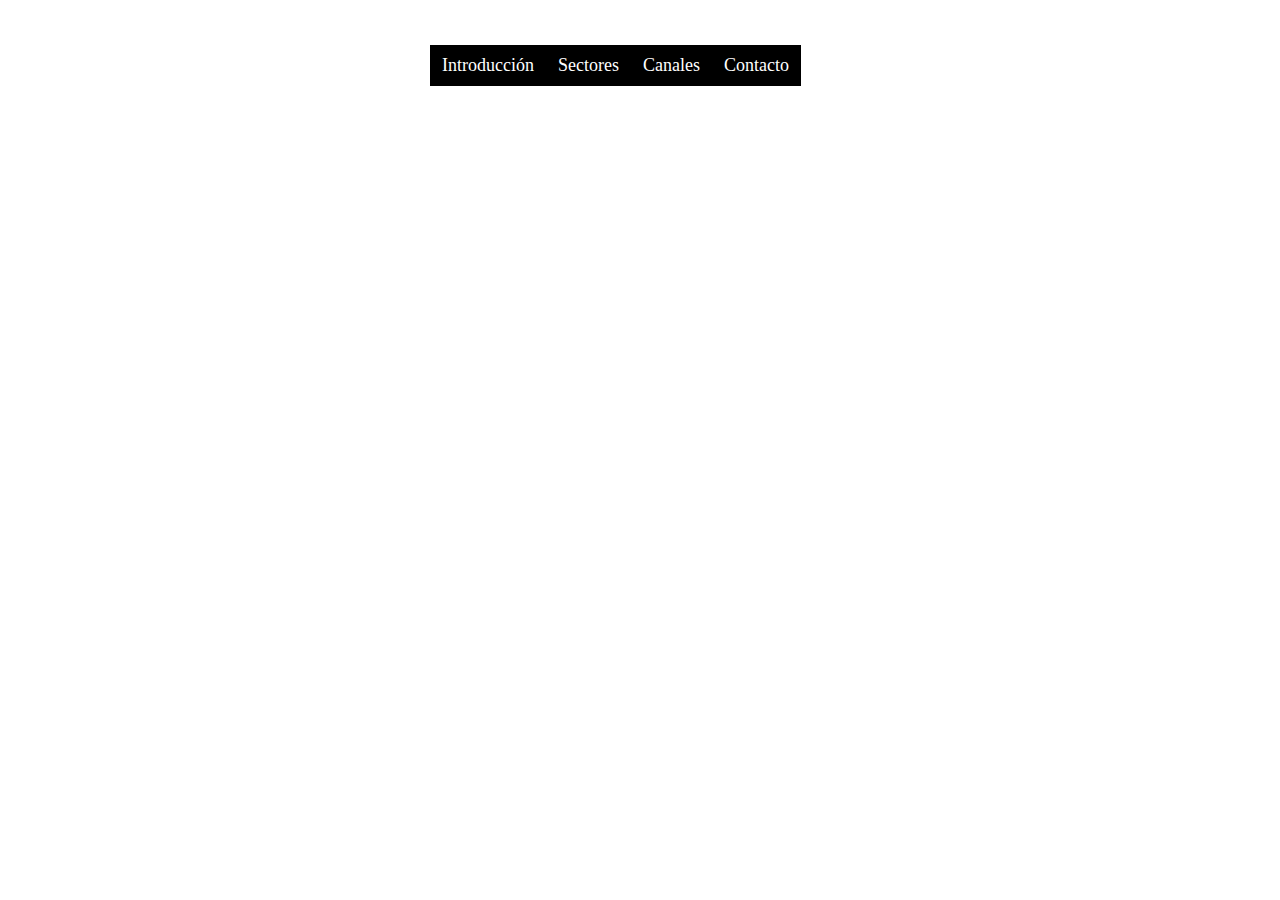
<file: INDEX.HTML>
<!DOCTYPE html>
<html lang="en">
<head>
    <meta charset="UTF-8">
    <meta http-equiv="X-UA-Compatible" content="IE=edge">
    <meta name="viewport" content="width=device-width, initial-scale=1.0">
    <title>CENTRO LOGISTICO CORDOBA</title>
   <link rel="stylesheet" href="ESTILOS.CSS">
</head>
<body>
    <a href="https://intra.claro.com.ar/wp-login.php?redirect_to=/ar/inicio/" target="_blank">INTRANET</a>
    <div id="header">
        <ul class="nav">
            <li><a href="file:///C:/PRACTICA%20HTML%20CSS/INTRODUCCION.HTML"target="_blank">Introducción</a></li>
            <li><a href="">Sectores</a>
                <ul>
                    <li><a href="file:///C:/PRACTICA%20HTML%20CSS/Ingresos.html"target="_blank">Ingreso</a></li>
                    <li><a href="">Almacen</a></li>
                    <li><a href="">Preparado</a></li>
                    <li><a href="">Expedición</a></li>
                    <li><a href="">Soporte</a></li>
                    <li><a href="">Transporte  </a></li>
                
                        <ul>
                            
                        </ul>
                    </li>
                </ul>
            </li>
            <li><a href="">Canales</a>
                <ul>
                    <li><a href="">FTTH</a>
                    <ul> 
                        <li><a href="">Novedades</a></li>
                        <li><a href="">Tareas</a></li>
                    </ul>
                </li>
                    <li><a href="">Red acceso</a></li>
                    <li><a href="">Operacion CLC</a></li>
                    <li><a href="file:///C:/PRACTICA%20HTML%20CSS/repuestos.html"target="_blank">Repuestos</a></li>
                </ul>
            </li>
            <li><a href="">Contacto</a></li>
        </ul>
    </div>
</body>
</html>
</file>
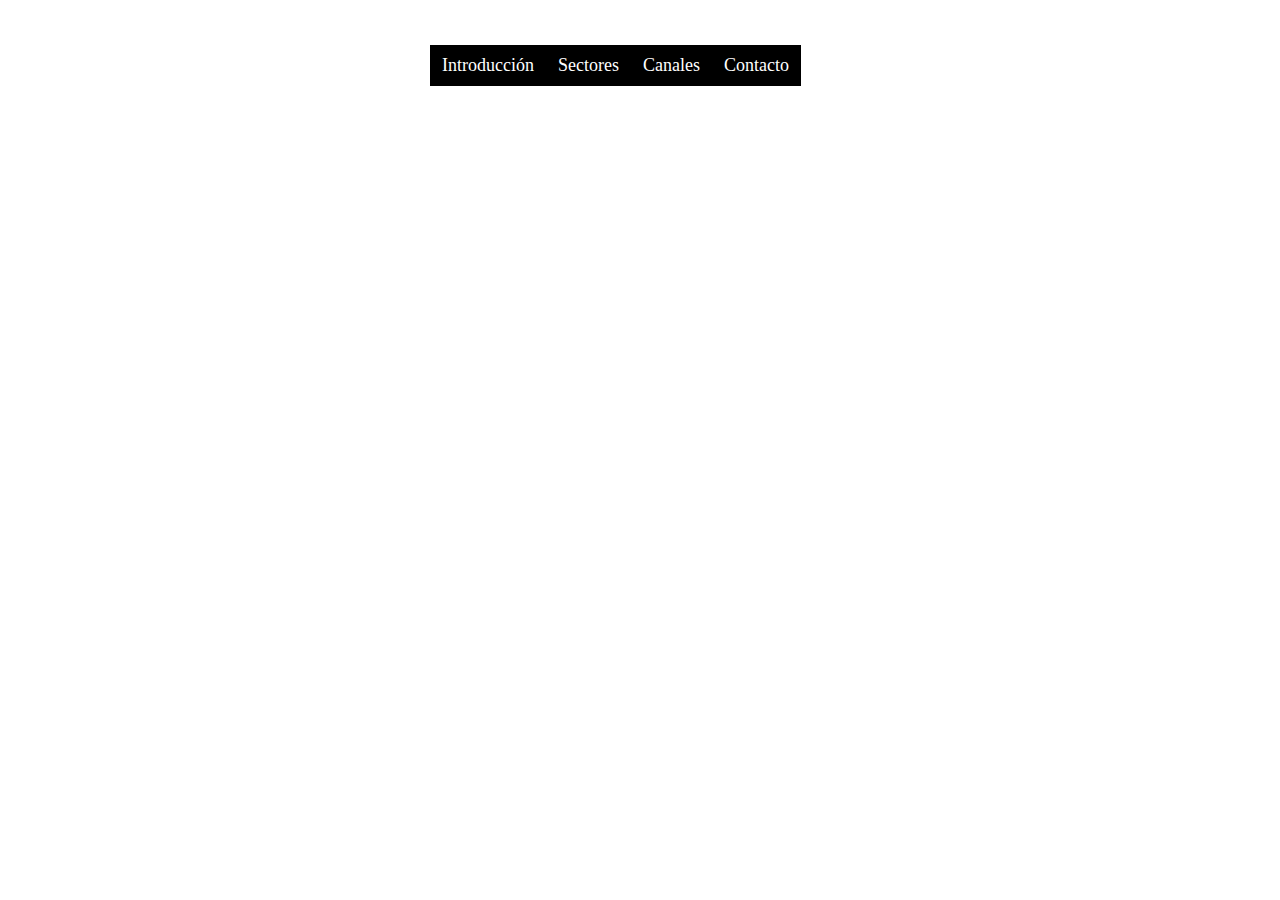
<file: PRACTICA HTML CSS/INDEX.HTML>
<!DOCTYPE html>
<html lang="en">
<head>
    <meta charset="UTF-8">
    <meta http-equiv="X-UA-Compatible" content="IE=edge">
    <meta name="viewport" content="width=device-width, initial-scale=1.0">
    <title>CENTRO LOGISTICO CORDOBA</title>
   <link rel="stylesheet" href="ESTILOS.CSS">
</head>
<body>
    <a href="https://intra.claro.com.ar/wp-login.php?redirect_to=/ar/inicio/" target="_blank">INTRANET</a>
    <div id="header">
        <ul class="nav">
            <li><a href="file:///C:/PRACTICA%20HTML%20CSS/INTRODUCCION.HTML"target="_blank">Introducción</a></li>
            <li><a href="">Sectores</a>
                <ul>
                    <li><a href="file:///C:/PRACTICA%20HTML%20CSS/Ingresos.html"target="_blank">Ingreso</a></li>
                    <li><a href="">Almacen</a></li>
                    <li><a href="">Preparado</a></li>
                    <li><a href="">Expedición</a></li>
                    <li><a href="">Soporte</a></li>
                    <li><a href="">Transporte  </a></li>
                
                        <ul>
                            
                        </ul>
                    </li>
                </ul>
            </li>
            <li><a href="">Canales</a>
                <ul>
                    <li><a href="">FTTH</a>
                    <ul> 
                        <li><a href="">Novedades</a></li>
                        <li><a href="">Tareas</a></li>
                    </ul>
                </li>
                    <li><a href="">Red acceso</a></li>
                    <li><a href="">Operacion CLC</a></li>
                    <li><a href="file:///C:/PRACTICA%20HTML%20CSS/repuestos.html"target="_blank">Repuestos</a></li>
                </ul>
            </li>
            <li><a href="">Contacto</a></li>
        </ul>
    </div>
</body>
</html>
</file>
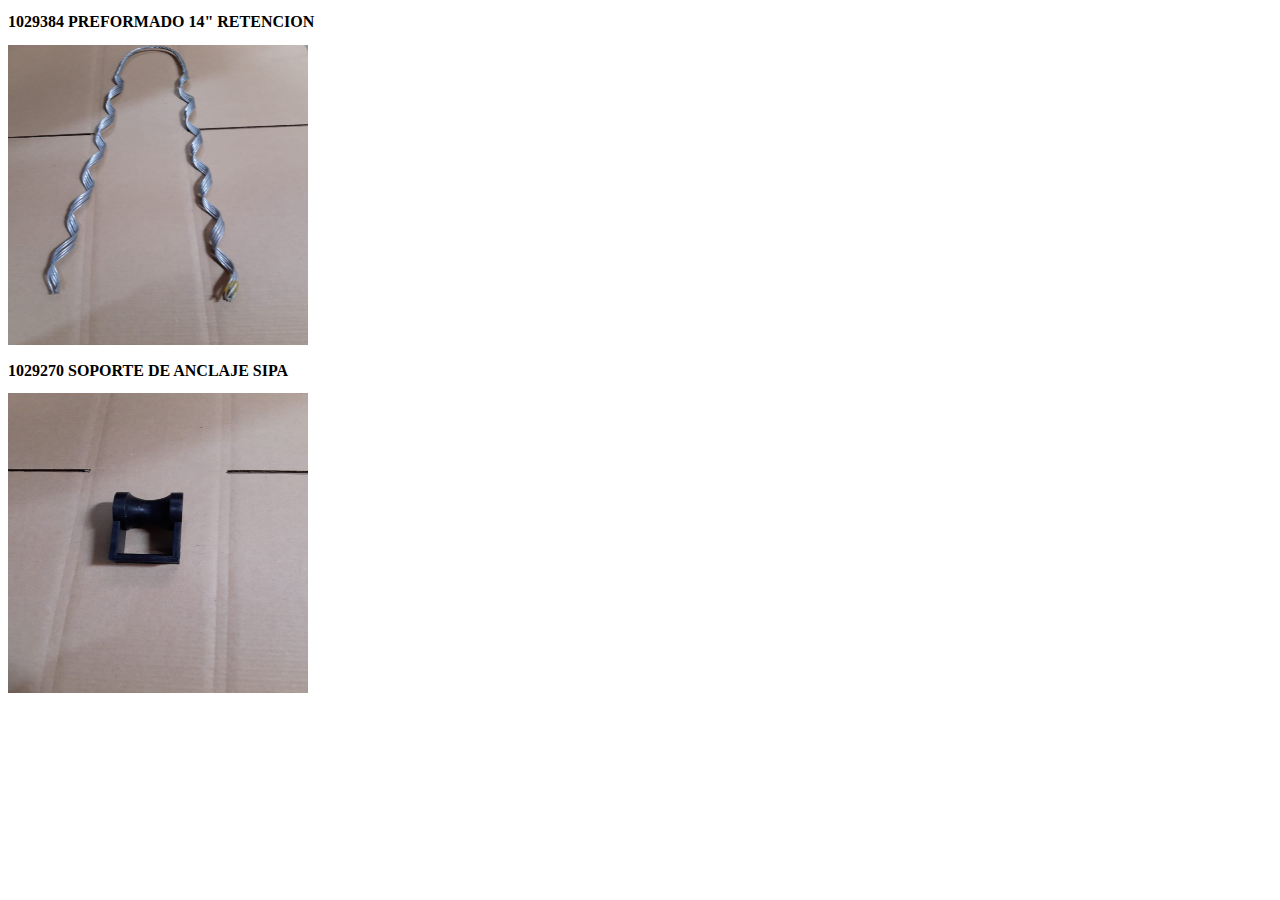
<file: CatalogoFTTH.html>
<!DOCTYPE html>
<html lang="en">
<head>
    <meta charset="UTF-8">
    <meta http-equiv="X-UA-Compatible" content="IE=edge">
    <meta name="viewport" content="width=device-width, initial-scale=1.0">
    <link rel="stylesheet" href="IMAGENES/">
    <title>CATALOGO FTTH</title>
    <link rel="stylesheet" href="CATALOGO.CSS">
</head>
<body>
    <div>
        <H2>1029384	PREFORMADO 14" RETENCION</H2>
    <img src="IMAGENES/herraje1.jpg"height="300"width="300" alt="" >
    <H2>1029270	SOPORTE DE ANCLAJE SIPA</H2>
    <img src="IMAGENES/herraje2.jpg"height="300"width="300" alt="">
</div>
</body>
</html>
</file>
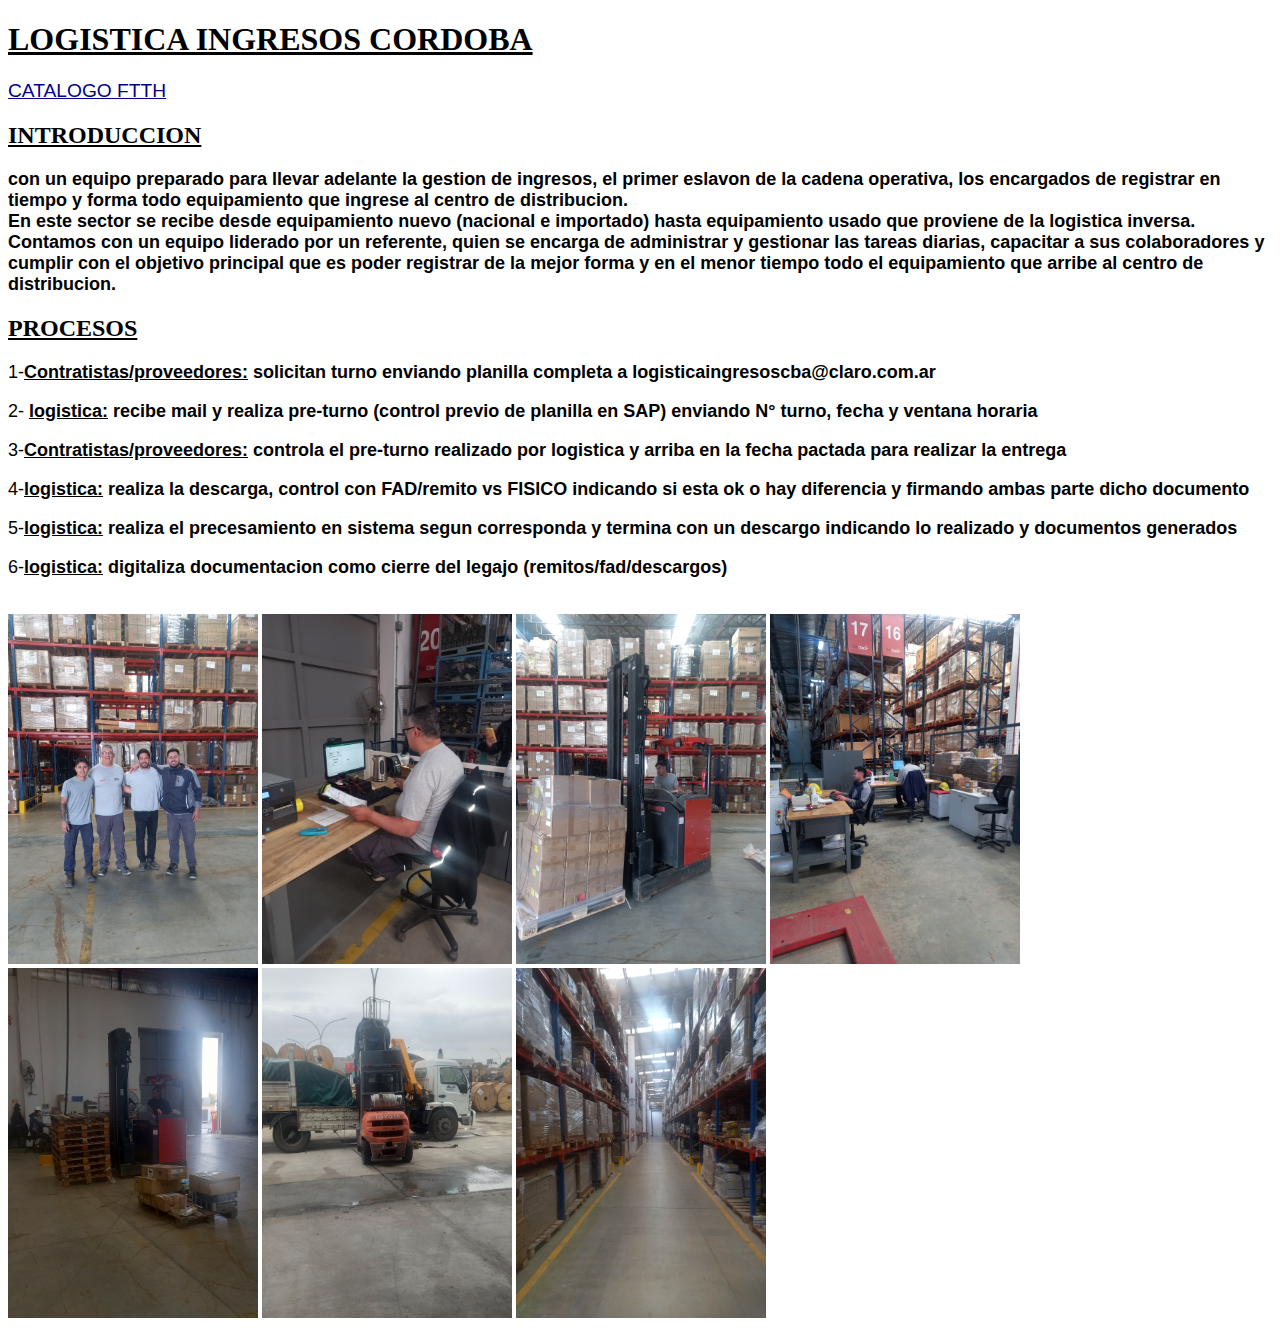
<file: Ingresos.html>
<!DOCTYPE html>
<html lang="en">
<head>
    <meta charset="UTF-8">
    <meta http-equiv="X-UA-Compatible" content="IE=edge">
    <meta name="viewport" content="width=, initial-scale=1.0">
    <title>INGRESOS</title>
    <link rel="stylesheet" href="estiloingresos.css">
     </head>
<body>
    <H1><u>LOGISTICA INGRESOS CORDOBA</u></H1>
    <a href="file:///C:/PRACTICA%20HTML%20CSS/CatalogoFTTH.html" target="_blank">CATALOGO FTTH</a>
    <H2><u>INTRODUCCION</u></H2>
    <P><strong> con un equipo preparado para llevar adelante la gestion de ingresos, el primer eslavon de la cadena operativa, los encargados de registrar en tiempo y forma todo equipamiento que ingrese al centro de distribucion.</br> En este sector se recibe desde equipamiento nuevo (nacional e importado) hasta equipamiento usado que proviene de la logistica inversa. </br> Contamos con un equipo liderado por un referente, quien se encarga de administrar y gestionar las tareas diarias, capacitar a sus colaboradores y cumplir con el objetivo principal que es poder registrar de la mejor forma y en el menor tiempo todo el equipamiento que arribe al centro de distribucion.</strong></P>
    <h2><u>PROCESOS</u></h2>
    <P>1-<strong><u>Contratistas/proveedores:</u> solicitan turno enviando planilla completa a logisticaingresoscba@claro.com.ar</strong> </P>
    <p>2- <strong><u>logistica:</u> recibe mail y realiza pre-turno (control previo de planilla en SAP) enviando N° turno, fecha y ventana horaria</strong></p>
    <p>3-<strong><u>Contratistas/proveedores:</u> controla el pre-turno realizado por logistica y arriba en la fecha pactada para realizar la entrega</strong></p>
    <p>4-<strong><u>logistica:</u> realiza la descarga, control con FAD/remito vs FISICO indicando si esta ok o hay diferencia y firmando ambas parte dicho documento</strong></p>
    <p>5-<strong><u>logistica:</u> realiza el precesamiento en sistema segun corresponda y termina con un descargo indicando lo realizado y documentos generados</strong></p>
    <p>6-<strong><u>logistica:</u> digitaliza documentacion como cierre del legajo (remitos/fad/descargos)</strong></p>
<br/>
    <img src="IMAGENES/ingresos-4.jpg" alt="" height="350px" width="250">
    <img src="IMAGENES/ingresos-3.jpg" alt="" height="350px" width="250">
    <img src="IMAGENES/ingresos-2.jpg" alt="" height="350px" width="250">
    <img src="IMAGENES/ingresos.jpg" alt="" height="350px" width="250">
    <img src="IMAGENES/ingresos-6.jpg" alt="" height="350px" width="250">
    <img src="IMAGENES/ingresos-5.jpg" alt="" height="350px" width="250">
    <img src="IMAGENES/ingresos-7.jpg" alt="" height="350px" width="250">
</file>
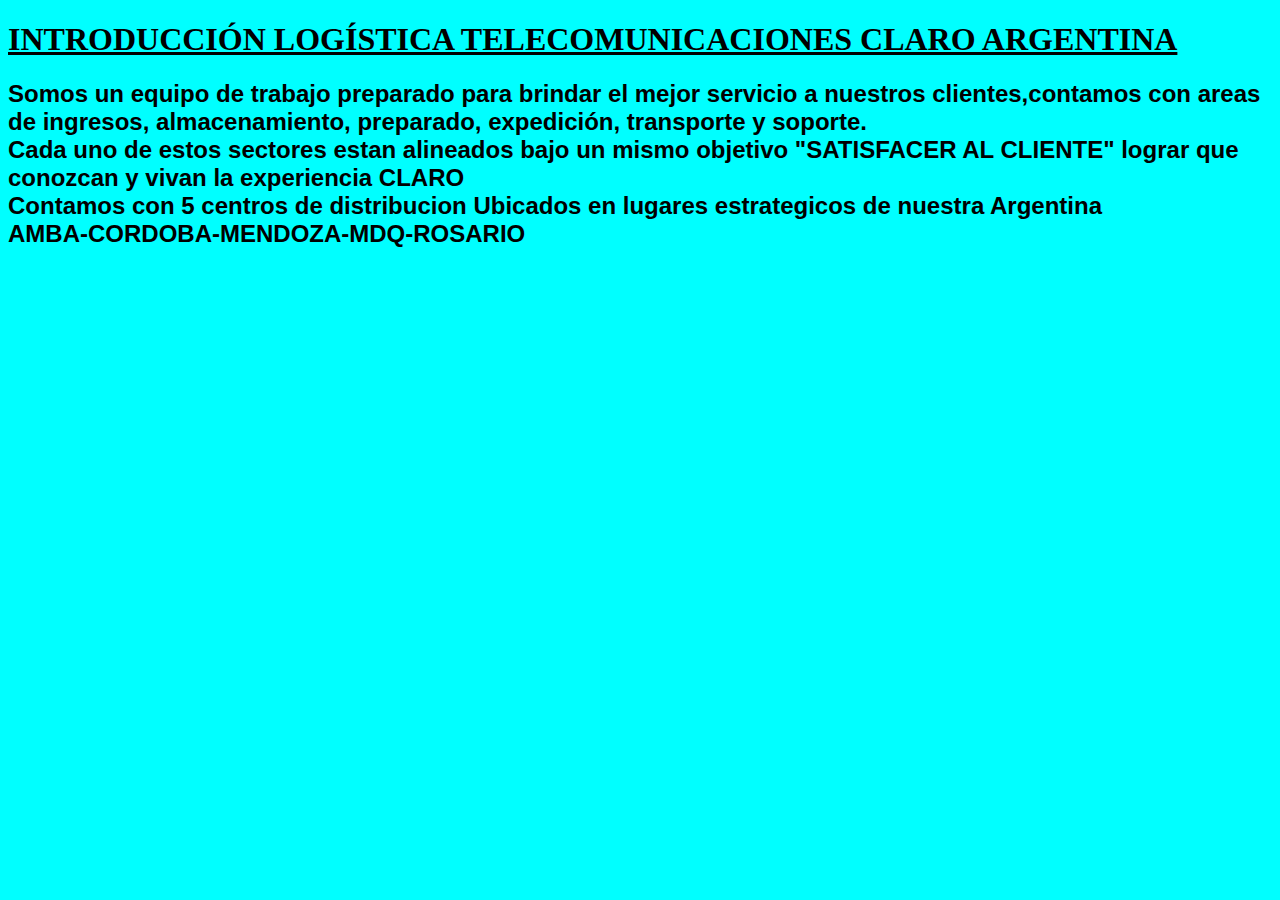
<file: INTRODUCCION.HTML>
<!DOCTYPE html>
<html lang="en">
<head>
    <link rel="stylesheet" href="estilointro.css">
    <meta charset="UTF-8">
    <meta http-equiv="X-UA-Compatible" content="IE=edge">
    <meta name="viewport" content="width=, initial-scale=1.0">
    <title>INTRODUCCION</title>

</head>
<body>
    <H1><u>INTRODUCCIÓN LOGÍSTICA TELECOMUNICACIONES CLARO ARGENTINA</u></H1>
    <H2>Somos un equipo de trabajo preparado para brindar el mejor servicio a nuestros clientes,contamos con areas de ingresos, almacenamiento, preparado, expedición, transporte y soporte.<br/> Cada uno de estos sectores estan alineados bajo un mismo objetivo "SATISFACER AL CLIENTE" lograr que conozcan y vivan la experiencia CLARO </br> Contamos con 5 centros de distribucion Ubicados en lugares estrategicos de nuestra Argentina </br> AMBA-CORDOBA-MENDOZA-MDQ-ROSARIO 
   
</body>
</html
</file>
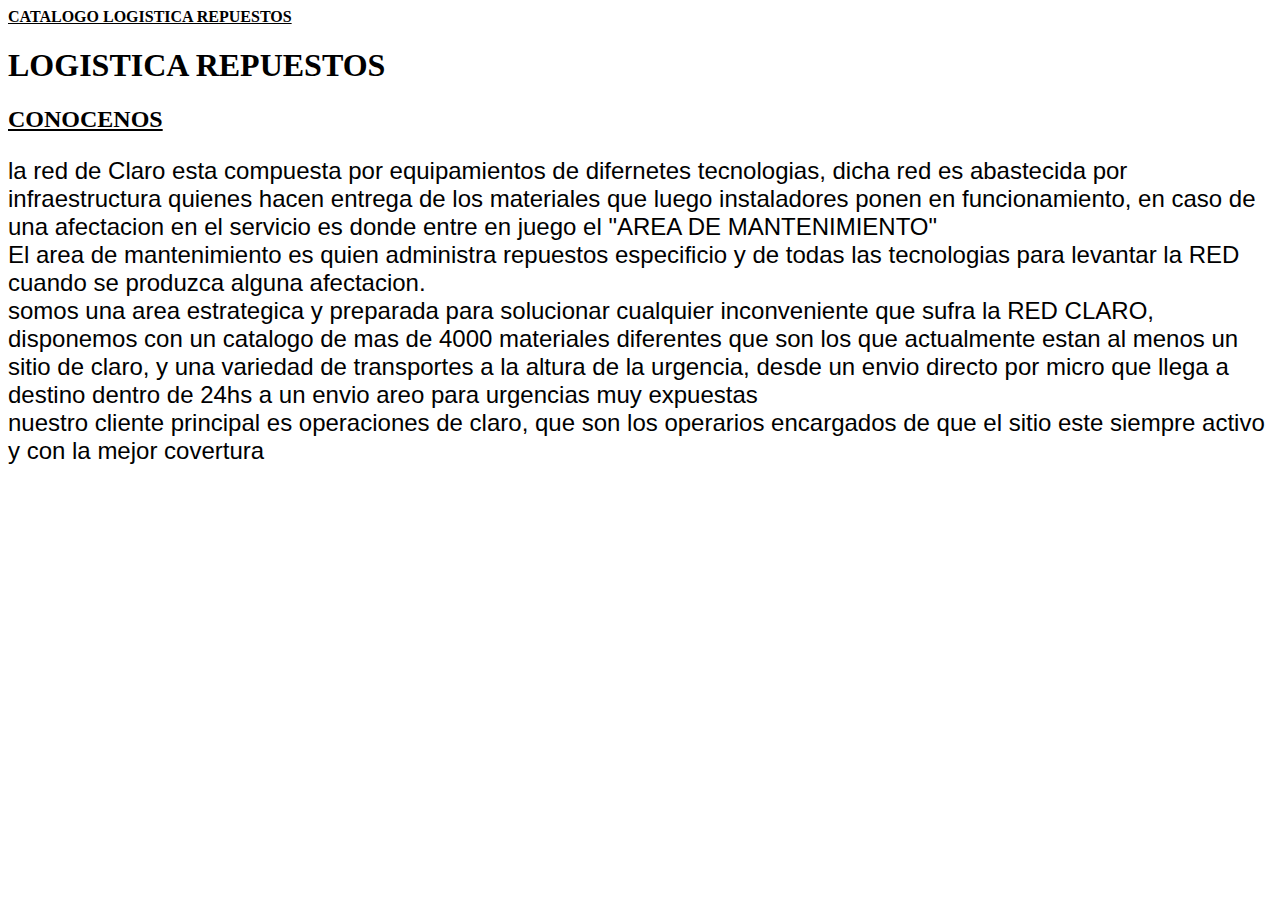
<file: repuestos.html>
<!DOCTYPE html>
<html lang="en">
<head>
    <meta charset="UTF-8">
    <meta http-equiv="X-UA-Compatible" content="IE=edge">
    <meta name="viewport" content="width=, initial-scale=1.0">
    <title>REPUESTOS</title>
    <link rel="stylesheet" href="repuestos-estilos.css">    
</head>
<body>
    <a href="https://claro.sytex.io/catalogo/"><strong>CATALOGO LOGISTICA REPUESTOS</strong></a>
    <H1>LOGISTICA REPUESTOS</H1>
    <H2><u>CONOCENOS</u></H2>
    <P>la red de Claro esta compuesta por equipamientos de difernetes tecnologias, dicha red es abastecida por infraestructura quienes hacen entrega de los materiales que luego instaladores ponen en funcionamiento, en caso de una afectacion en el servicio es donde entre en juego el "AREA DE MANTENIMIENTO"</br>El area de mantenimiento es quien administra repuestos especificio y de todas las tecnologias para levantar la RED cuando se produzca alguna afectacion.</br>somos una area estrategica y preparada para solucionar cualquier inconveniente que sufra la RED CLARO, disponemos con un catalogo de mas de 4000 materiales diferentes que son los que actualmente estan al menos un sitio de claro, y una variedad de transportes a la altura de la urgencia, desde un envio directo por micro que llega a destino dentro de 24hs a un envio areo para urgencias muy expuestas</br>nuestro cliente principal es operaciones de claro, que son los operarios encargados de que el sitio este siempre activo y con la mejor covertura </P>
</body>
</html>
</file>
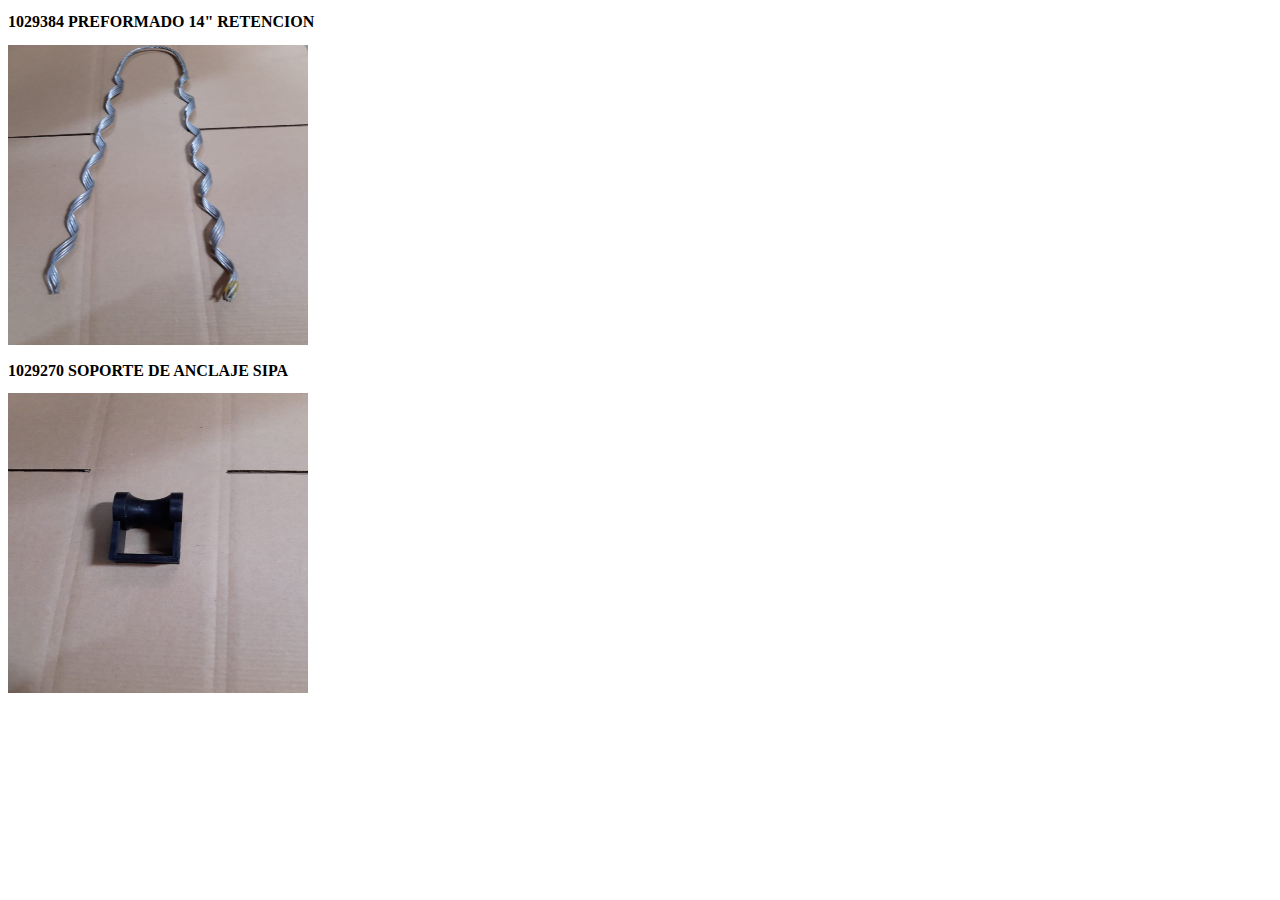
<file: PRACTICA HTML CSS/CatalogoFTTH.html>
<!DOCTYPE html>
<html lang="en">
<head>
    <meta charset="UTF-8">
    <meta http-equiv="X-UA-Compatible" content="IE=edge">
    <meta name="viewport" content="width=device-width, initial-scale=1.0">
    <link rel="stylesheet" href="IMAGENES/">
    <title>CATALOGO FTTH</title>
    <link rel="stylesheet" href="CATALOGO.CSS">
</head>
<body>
    <div>
        <H2>1029384	PREFORMADO 14" RETENCION</H2>
    <img src="IMAGENES/herraje1.jpg"height="300"width="300" alt="" >
    <H2>1029270	SOPORTE DE ANCLAJE SIPA</H2>
    <img src="IMAGENES/herraje2.jpg"height="300"width="300" alt="">
</div>
</body>
</html>
</file>
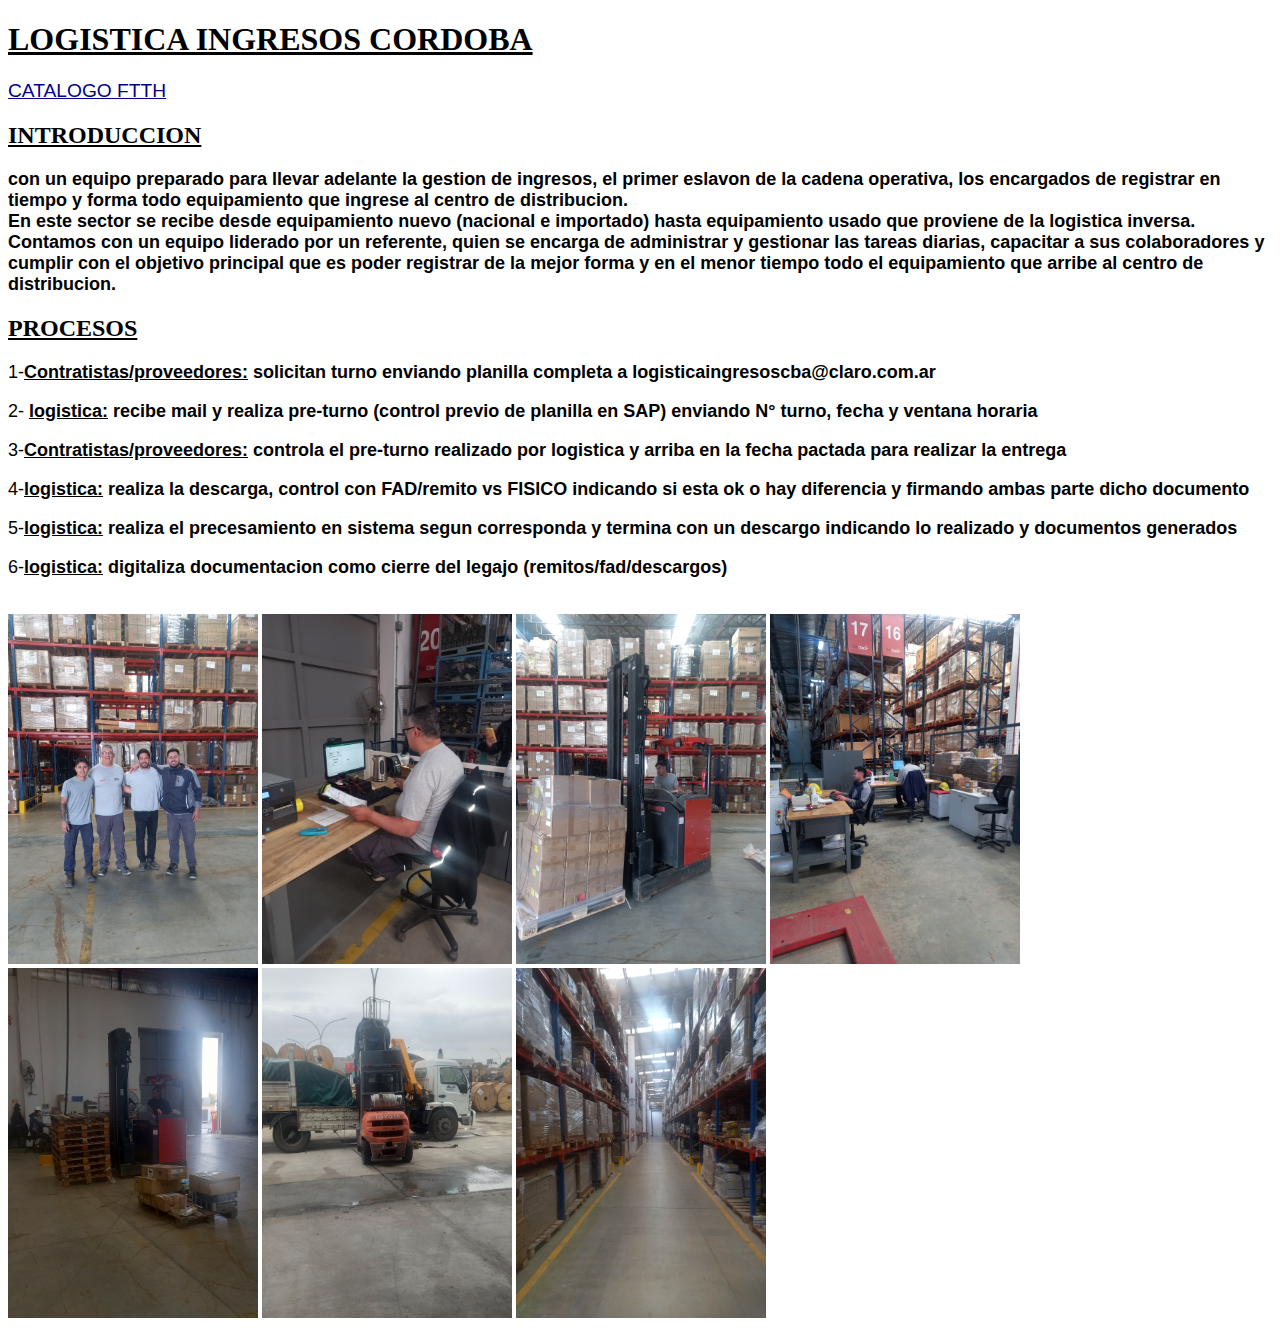
<file: PRACTICA HTML CSS/Ingresos.html>
<!DOCTYPE html>
<html lang="en">
<head>
    <meta charset="UTF-8">
    <meta http-equiv="X-UA-Compatible" content="IE=edge">
    <meta name="viewport" content="width=, initial-scale=1.0">
    <title>INGRESOS</title>
    <link rel="stylesheet" href="estiloingresos.css">
     </head>
<body>
    <H1><u>LOGISTICA INGRESOS CORDOBA</u></H1>
    <a href="file:///C:/PRACTICA%20HTML%20CSS/CatalogoFTTH.html" target="_blank">CATALOGO FTTH</a>
    <H2><u>INTRODUCCION</u></H2>
    <P><strong> con un equipo preparado para llevar adelante la gestion de ingresos, el primer eslavon de la cadena operativa, los encargados de registrar en tiempo y forma todo equipamiento que ingrese al centro de distribucion.</br> En este sector se recibe desde equipamiento nuevo (nacional e importado) hasta equipamiento usado que proviene de la logistica inversa. </br> Contamos con un equipo liderado por un referente, quien se encarga de administrar y gestionar las tareas diarias, capacitar a sus colaboradores y cumplir con el objetivo principal que es poder registrar de la mejor forma y en el menor tiempo todo el equipamiento que arribe al centro de distribucion.</strong></P>
    <h2><u>PROCESOS</u></h2>
    <P>1-<strong><u>Contratistas/proveedores:</u> solicitan turno enviando planilla completa a logisticaingresoscba@claro.com.ar</strong> </P>
    <p>2- <strong><u>logistica:</u> recibe mail y realiza pre-turno (control previo de planilla en SAP) enviando N° turno, fecha y ventana horaria</strong></p>
    <p>3-<strong><u>Contratistas/proveedores:</u> controla el pre-turno realizado por logistica y arriba en la fecha pactada para realizar la entrega</strong></p>
    <p>4-<strong><u>logistica:</u> realiza la descarga, control con FAD/remito vs FISICO indicando si esta ok o hay diferencia y firmando ambas parte dicho documento</strong></p>
    <p>5-<strong><u>logistica:</u> realiza el precesamiento en sistema segun corresponda y termina con un descargo indicando lo realizado y documentos generados</strong></p>
    <p>6-<strong><u>logistica:</u> digitaliza documentacion como cierre del legajo (remitos/fad/descargos)</strong></p>
<br/>
    <img src="IMAGENES/ingresos-4.jpg" alt="" height="350px" width="250">
    <img src="IMAGENES/ingresos-3.jpg" alt="" height="350px" width="250">
    <img src="IMAGENES/ingresos-2.jpg" alt="" height="350px" width="250">
    <img src="IMAGENES/ingresos.jpg" alt="" height="350px" width="250">
    <img src="IMAGENES/ingresos-6.jpg" alt="" height="350px" width="250">
    <img src="IMAGENES/ingresos-5.jpg" alt="" height="350px" width="250">
    <img src="IMAGENES/ingresos-7.jpg" alt="" height="350px" width="250">
</file>
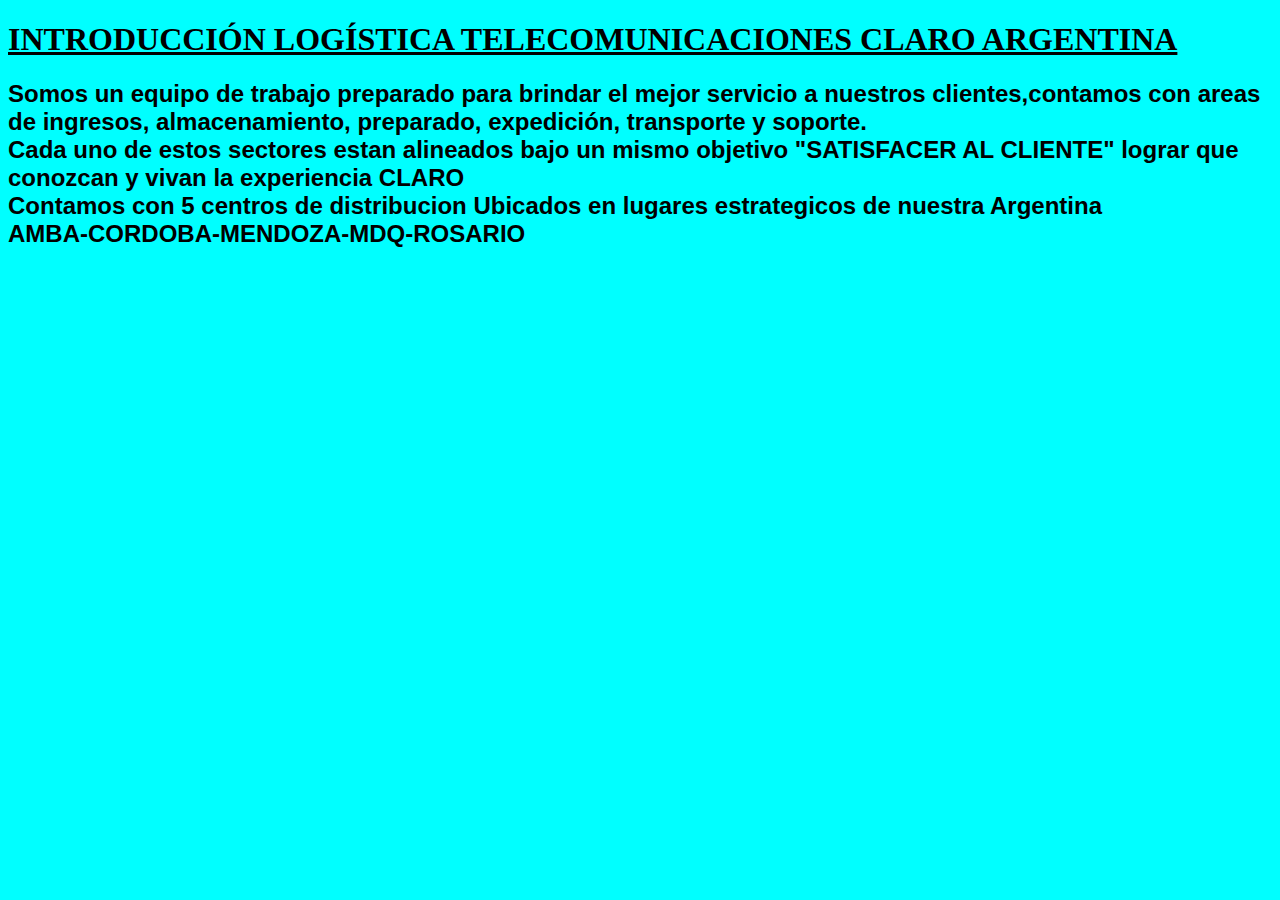
<file: PRACTICA HTML CSS/INTRODUCCION.HTML>
<!DOCTYPE html>
<html lang="en">
<head>
    <link rel="stylesheet" href="estilointro.css">
    <meta charset="UTF-8">
    <meta http-equiv="X-UA-Compatible" content="IE=edge">
    <meta name="viewport" content="width=, initial-scale=1.0">
    <title>INTRODUCCION</title>

</head>
<body>
    <H1><u>INTRODUCCIÓN LOGÍSTICA TELECOMUNICACIONES CLARO ARGENTINA</u></H1>
    <H2>Somos un equipo de trabajo preparado para brindar el mejor servicio a nuestros clientes,contamos con areas de ingresos, almacenamiento, preparado, expedición, transporte y soporte.<br/> Cada uno de estos sectores estan alineados bajo un mismo objetivo "SATISFACER AL CLIENTE" lograr que conozcan y vivan la experiencia CLARO </br> Contamos con 5 centros de distribucion Ubicados en lugares estrategicos de nuestra Argentina </br> AMBA-CORDOBA-MENDOZA-MDQ-ROSARIO 
   
</body>
</html
</file>
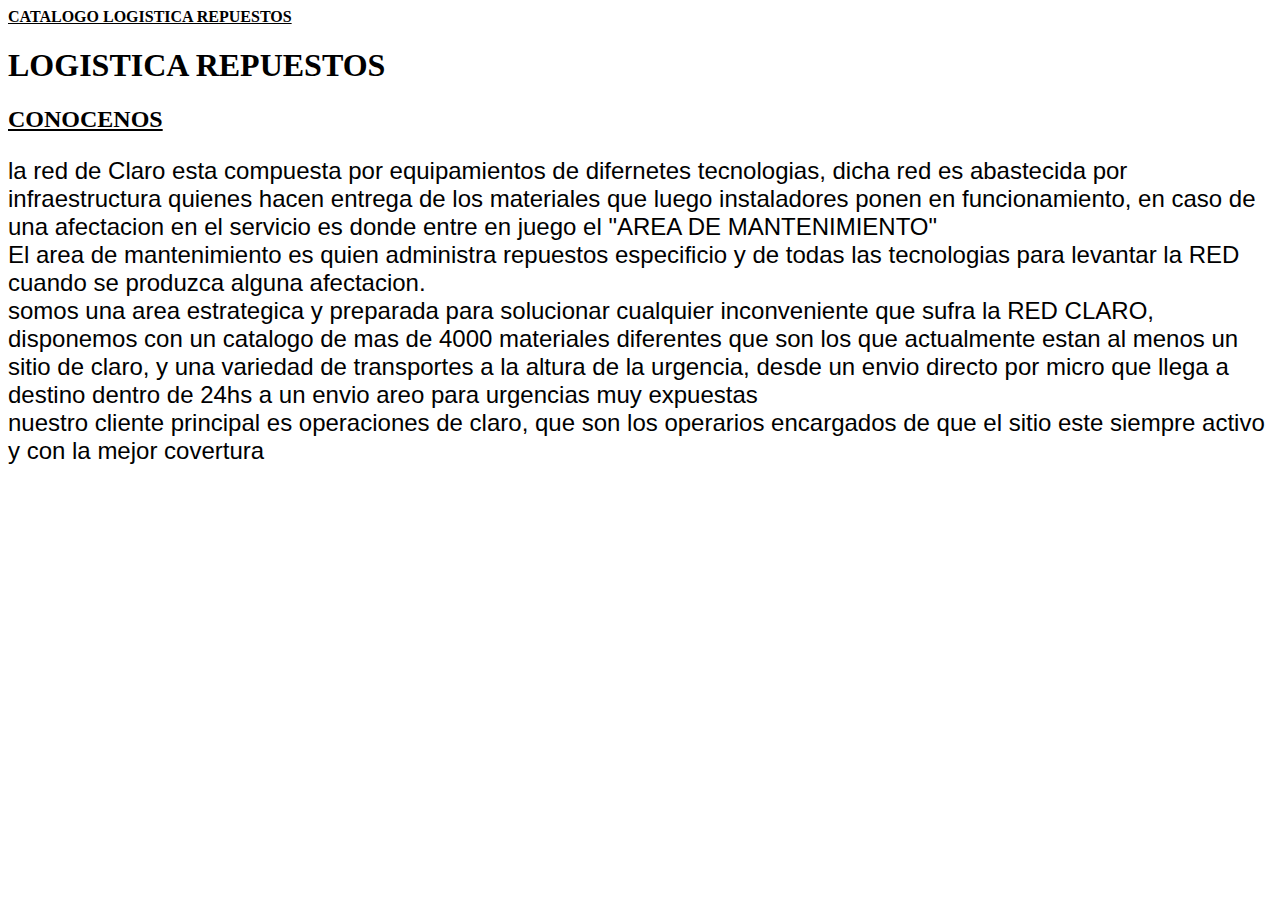
<file: PRACTICA HTML CSS/repuestos.html>
<!DOCTYPE html>
<html lang="en">
<head>
    <meta charset="UTF-8">
    <meta http-equiv="X-UA-Compatible" content="IE=edge">
    <meta name="viewport" content="width=, initial-scale=1.0">
    <title>REPUESTOS</title>
    <link rel="stylesheet" href="repuestos-estilos.css">    
</head>
<body>
    <a href="https://claro.sytex.io/catalogo/"><strong>CATALOGO LOGISTICA REPUESTOS</strong></a>
    <H1>LOGISTICA REPUESTOS</H1>
    <H2><u>CONOCENOS</u></H2>
    <P>la red de Claro esta compuesta por equipamientos de difernetes tecnologias, dicha red es abastecida por infraestructura quienes hacen entrega de los materiales que luego instaladores ponen en funcionamiento, en caso de una afectacion en el servicio es donde entre en juego el "AREA DE MANTENIMIENTO"</br>El area de mantenimiento es quien administra repuestos especificio y de todas las tecnologias para levantar la RED cuando se produzca alguna afectacion.</br>somos una area estrategica y preparada para solucionar cualquier inconveniente que sufra la RED CLARO, disponemos con un catalogo de mas de 4000 materiales diferentes que son los que actualmente estan al menos un sitio de claro, y una variedad de transportes a la altura de la urgencia, desde un envio directo por micro que llega a destino dentro de 24hs a un envio areo para urgencias muy expuestas</br>nuestro cliente principal es operaciones de claro, que son los operarios encargados de que el sitio este siempre activo y con la mejor covertura </P>
</body>
</html>
</file>
<file: ESTILOS.CSS>
<style type="text/css">
			
			* {
				margin:0px;
				padding:0px;
			}
			#header {
				margin:auto;
				width:500px;
				font-family:Arial, Helvetica, sans-serif;
			}
			
			ul, ol {
				list-style:none;
			}
			
			.nav > li {
				float:left;
			}
			
			.nav li a {
				background-color:#000;
				color:#fff;
				text-decoration:none;
				padding:10px 12px;
				display:block;
			}
			
			.nav li a:hover {
				background-color:#434343;
			}
			
			.nav li ul {
				display:none;
				position:absolute;
				min-width:140px;
			}
			
			.nav li:hover > ul {
				display:block;
			}
			
			.nav li ul li {
				position:relative;
			}
			
			.nav li ul li ul {
				right:-140px;
				top:0px;
			}
body{
    background-image: url(https://img.unocero.com/2019/08/7fe615c4-e804-4a53-84f9-248738e9a056.jpg);
    font-family:sans-serif;
    background-size: cover;
}
a{
    font-size:large;
    font-family:Georgia, 'Times New Roman', Times, serif;
    color:white;
   
}

		</style>
</file>
<file: PRACTICA HTML CSS/ESTILOS.CSS>
<style type="text/css">
			
			* {
				margin:0px;
				padding:0px;
			}
			#header {
				margin:auto;
				width:500px;
				font-family:Arial, Helvetica, sans-serif;
			}
			
			ul, ol {
				list-style:none;
			}
			
			.nav > li {
				float:left;
			}
			
			.nav li a {
				background-color:#000;
				color:#fff;
				text-decoration:none;
				padding:10px 12px;
				display:block;
			}
			
			.nav li a:hover {
				background-color:#434343;
			}
			
			.nav li ul {
				display:none;
				position:absolute;
				min-width:140px;
			}
			
			.nav li:hover > ul {
				display:block;
			}
			
			.nav li ul li {
				position:relative;
			}
			
			.nav li ul li ul {
				right:-140px;
				top:0px;
			}
body{
    background-image: url(https://img.unocero.com/2019/08/7fe615c4-e804-4a53-84f9-248738e9a056.jpg);
    font-family:sans-serif;
    background-size: cover;
}
a{
    font-size:large;
    font-family:Georgia, 'Times New Roman', Times, serif;
    color:white;
   
}

		</style>
</file>
<file: CATALOGO.CSS>
h2{
    font-size: medium;
}
body{
    background: url(https://png.pngtree.com/thumb_back/fw800/background/20190220/ourmid/pngtree-simple-red-texture-gradient-image_7805.jpg);
    background-size: cover;
}
</file>
<file: estiloingresos.css>
body{
    background-image: url(https://png.pngtree.com/thumb_back/fw800/background/20190220/ourmid/pngtree-simple-red-texture-gradient-image_7805.jpg);
    background-size: cover;
}
p{
    font-size: large;
    font-family:Arial, Helvetica, sans-serif;   
    color:black;
}
img:hover{
border-style: solid;
transform: scale(0.9);
}
img{
    transition: all 0,5s ease;
    border: black;
   }
a{
    font-size: larger;
    font-family:Arial, Helvetica, sans-serif;
    color:darkblue;
}
</file>
<file: estilointro.css>
body{
    background-image:url(https://png.pngtree.com/thumb_back/fw800/background/20190220/ourmid/pngtree-simple-red-texture-gradient-image_7805.jpg);
    background-size: cover;
    background-color: aqua;
}
h2{
    font-family:Arial, Helvetica, sans-serif;
    color:black;
    font-size:x-large;
}   
h1{
    color: black;
}
</file>
<file: repuestos-estilos.css>
body{
    background-image: url(https://png.pngtree.com/thumb_back/fw800/background/20190220/ourmid/pngtree-simple-red-texture-gradient-image_7805.jpg);
    background-size: cover;
}

a{
    color:black;
}
p{
    font-family: Arial, Helvetica, sans-serif;
    font-size: x-large;
}
</file>
<file: PRACTICA HTML CSS/CATALOGO.CSS>
h2{
    font-size: medium;
}
body{
    background: url(https://png.pngtree.com/thumb_back/fw800/background/20190220/ourmid/pngtree-simple-red-texture-gradient-image_7805.jpg);
    background-size: cover;
}
</file>
<file: PRACTICA HTML CSS/estiloingresos.css>
body{
    background-image: url(https://png.pngtree.com/thumb_back/fw800/background/20190220/ourmid/pngtree-simple-red-texture-gradient-image_7805.jpg);
    background-size: cover;
}
p{
    font-size: large;
    font-family:Arial, Helvetica, sans-serif;   
    color:black;
}
img:hover{
border-style: solid;
transform: scale(0.9);
}
img{
    transition: all 0,5s ease;
    border: black;
   }
a{
    font-size: larger;
    font-family:Arial, Helvetica, sans-serif;
    color:darkblue;
}
</file>
<file: PRACTICA HTML CSS/estilointro.css>
body{
    background-image:url(https://png.pngtree.com/thumb_back/fw800/background/20190220/ourmid/pngtree-simple-red-texture-gradient-image_7805.jpg);
    background-size: cover;
    background-color: aqua;
}
h2{
    font-family:Arial, Helvetica, sans-serif;
    color:black;
    font-size:x-large;
}   
h1{
    color: black;
}
</file>
<file: PRACTICA HTML CSS/repuestos-estilos.css>
body{
    background-image: url(https://png.pngtree.com/thumb_back/fw800/background/20190220/ourmid/pngtree-simple-red-texture-gradient-image_7805.jpg);
    background-size: cover;
}

a{
    color:black;
}
p{
    font-family: Arial, Helvetica, sans-serif;
    font-size: x-large;
}
</file>
